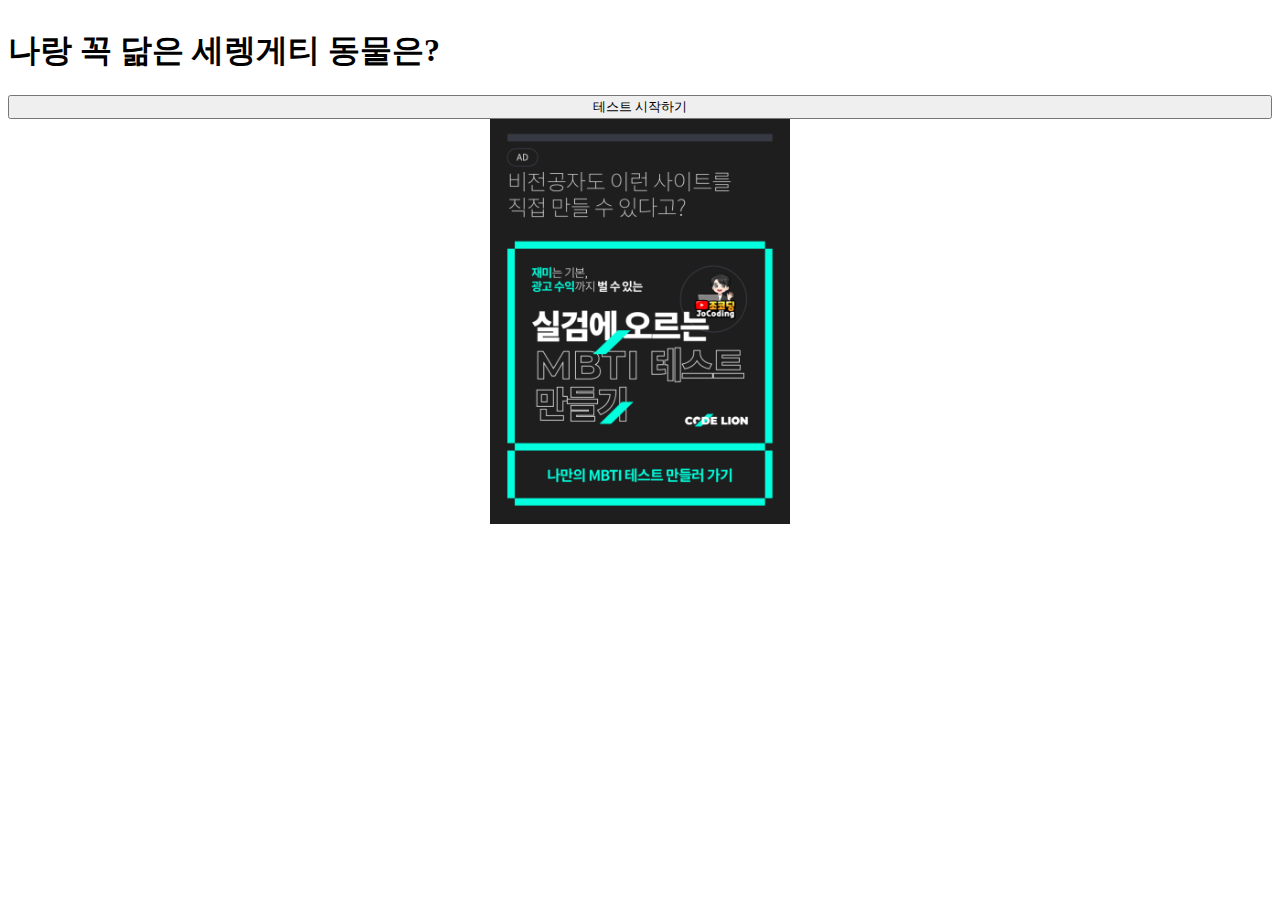
<file: index.html>
<!DOCTYPE html>
<html lang="en">
<head>
    <!-- 배포 https://app.netlify.com/
    공유 https://www.addthis.com/
    광고 https://adfit.kakao.com/ 
    네이버 서치 https://searchadvisor.naver.com/
    사이트맵 https://www.xml-sitemaps.com/ -->
    <meta charset="UTF-8">
    <meta http-equiv="X-UA-Compatible" content="IE=edge">
    <meta name="viewport" content="width=device-width, initial-scale=1.0">
    <title>세렝게티 동물 테스트</title>
    <meta name="description" content="나랑 꼭 닮은 동물을 mbti를 기반으로 추천해 주는 서비스 입니다">
    <meta property="og:type" content="website"> 
    <meta property="og:title" content="세렝게티 동물 테스트">
    <meta property="og:description" content="나랑 꼭 닮은 동물을 mbti를 기반으로 추천해 주는 서비스 입니다">
    <meta property="og:image" content="https://serengeti21.netlify.app/lion.png">
    <meta property="og:url" content="https://serengeti21.netlify.app/">
    <link rel="stylesheet" href="https://cdn.jsdelivr.net/npm/bootstrap@4.5.3/dist/css/bootstrap.min.css" integrity="sha384-TX8t27EcRE3e/ihU7zmQxVncDAy5uIKz4rEkgIXeMed4M0jlfIDPvg6uqKI2xXr2" crossorigin="anonymous">
    <link rel="stylesheet" href="style.css">
    
</head>
<body class="container">
    <article class="start">
        <h1 class="mt-5 text-center">나랑 꼭  닮은 세렝게티 동물은?</h1>
        <button type="button" class="btn btn-primary" onclick="start();"> 테스트 시작하기</button>
    </article>
    <article class="question">
        <div class="progress mt-5">
            <div class="progress-bar" role="progressbar" style="width: calc(100/12*1%)"></div>
        </div>
        <h2 id="title" class="text-center mt-5">문제</h2>
        <input type="hidden" value="EI" id="type">
        <button id="A" type="button" class="btn btn-primary mt-5">Primary</button>
        <button id="B" type="button" class="btn btn-primary mt-5">Primary</button>
    </article>
    <article class="result">
        <img id="img" class="rounded-circle mt-5" src="lion.jpg" alt="animal">
        <h2 id="animal" claa="text-center mt-5">동물이름</h2>
        <h3 id="explain" claa="text-center mt-5">설명</h3>
        
        <!-- Go to www.addthis.com/dashboard to customize your tools -->
        <div class="addthis_inline_share_toolbox_nauv share"></div>
    </article>

    <article class="kakao_ad mt-5">
        <ins class="kakao_ad_area" style="display:none;" 
        data-ad-unit    = "DAN-aManyXg7l9N5ukkU" 
        data-ad-width   = "320" 
        data-ad-height  = "100"></ins> 
    </article>

    <a class="mt-5 banner" href="https://www.codelion.net/catalog/Q291cnNlTm9kZTpqbW9r?utm_source=animal_test&utm_medium=web_lecture&utm_campaign=dlwotjd9909@likelion.org">
        <img class="banner-img" src="banner.png" alt="banner">
    </a>
    <script type="text/javascript" src="//t1.daumcdn.net/kas/static/ba.min.js" async></script>
    <input type="hidden" id="EI" value="0" >
    <input type="hidden" id="SN" value="0" >
    <input type="hidden" id="TF" value="0" >
    <input type="hidden" id="JP" value="0" >

    <script src="https://code.jquery.com/jquery-3.5.1.slim.min.js" integrity="sha384-DfXdz2htPH0lsSSs5nCTpuj/zy4C+OGpamoFVy38MVBnE+IbbVYUew+OrCXaRkfj" crossorigin="anonymous"></script>
    <script src="https://cdn.jsdelivr.net/npm/bootstrap@4.5.3/dist/js/bootstrap.bundle.min.js" integrity="sha384-ho+j7jyWK8fNQe+A12Hb8AhRq26LrZ/JpcUGGOn+Y7RsweNrtN/tE3MoK7ZeZDyx" crossorigin="anonymous"></script>
    <script>
        var num = 1;
        var q = {
            1: {"title":"문제 1번", "type":"EI", "A":"E", "B":"I"},
            2: {"title":"문제 2번", "type":"EI", "A":"E", "B":"I"},
            3: {"title":"문제 3번", "type":"EI", "A":"E", "B":"I"},
            4: {"title":"문제 4번", "type":"SN", "A":"S", "B":"N"},
            5: {"title":"문제 5번", "type":"SN", "A":"S", "B":"N"},
            6: {"title":"문제 6번", "type":"SN", "A":"S", "B":"N"},
            7: {"title":"문제 7번", "type":"TF", "A":"T", "B":"F"},
            8: {"title":"문제 8번", "type":"TF", "A":"T", "B":"F"},
            9: {"title":"문제 9번", "type":"TF", "A":"T", "B":"F"},
            10: {"title":"문제 10번", "type":"JP", "A":"J", "B":"P"},
            11: {"title":"문제 11번", "type":"JP", "A":"J", "B":"P"},
            12: {"title":"문제 12번", "type":"JP", "A":"J", "B":"P"},
        }
        var result = {
            "ISTJ":{"animal":"하마", "explain":"하마 설명", "img":"lion.jpg"},
            "ISFJ":{"animal":"부엉이", "explain":"부엉이 설명", "img":"lion.jpg"},
            "INFJ":{"animal":"물소", "explain":"물소 설명", "img":"lion.jpg"},
            "INTJ":{"animal":"치타", "explain":"치타 설명", "img":"lion.jpg"},
            "ISTP":{"animal":"나무늘보", "explain":"나무늘보 설명", "img":"lion.jpg"},
            "ISFP":{"animal":"거북이", "explain":"거북이 설명", "img":"lion.jpg"},
            "INFP":{"animal":"코끼리", "explain":"코끼리 설명", "img":"lion.jpg"},
            "INTP":{"animal":"침팬지", "explain":"침팬지 설명", "img":"lion.jpg"},
            "ESTP":{"animal":"악어", "explain":"악어 설명", "img":"lion.jpg"},
            "ESFP":{"animal":"미어캣", "explain":"미어캣 설명", "img":"lion.jpg"},
            "ENFP":{"animal":"사자", "explain":"사자 설명", "img":"lion.jpg"},
            "ENTP":{"animal":"새", "explain":"새 설명", "img":"lion.jpg"},
            "ESTJ":{"animal":"기린", "explain":"기린 설명", "img":"lion.jpg"},
            "ESFJ":{"animal":"고릴라", "explain":"고릴라 설명", "img":"lion.jpg"},
            "ENFJ":{"animal":"카피바라", "explain":"카피바라 설명", "img":"lion.jpg"},
            "ENTJ":{"animal":"호랑이", "explain":"호랑이 설명", "img":"lion.jpg"}
        }
        function start(){
            $(".start").hide();
            $(".question").show();
            next();
        }
        $("#A").click(function(){
            var type = $("#type").val();
            var preValue = $("#"+type).val();
            $("#"+type).val(parseInt(preValue)+1)
            next();
        });
        $("#B").click(function(){
            next();
        });

        function next(){
            if (num==13){
                $(".question").hide();
                $(".result").show();
                var mbti = "";
                ($("#EI").val() < 2) ? mbti+="I" : mbti+="E";
                ($("#SN").val() < 2) ? mbti+="N" : mbti+="S";
                ($("#TF").val() < 2) ? mbti+="F" : mbti+="T";
                ($("#JP").val() < 2) ? mbti+="P" : mbti+="J";
                $("#img").attr("src",result[mbti]["img"])
                $("#animal").html(result[mbti]["animal"])
                $("#explain").html(result[mbti]["explain"])
            }
            else{
                $(".progress-bar").attr('style','width: calc(100/12*'+num+'%)');
                $("#title").html(q[num]["title"]);
                $("#type").val(q[num]["type"]);
                $("#A").html(q[num]["A"]);
                $("#B").html(q[num]["B"]);
                num++;
            }
            
        }
    </script>
    <!-- Go to www.addthis.com/dashboard to customize your tools -->
    <script type="text/javascript" src="//s7.addthis.com/js/300/addthis_widget.js#pubid=ra-61f6355242654948"></script>

</body>
</html>
</file>
<file: style.css>
article{
    display: flex;
    flex-direction: column;
}

.question{
    display: none;
}

.result{
    display: none;
}

#img{
    width: 300px;
    height: 300px;
    margin: 0 auto;
}

.share{
    margin: 0 auto;
}

.kakao_ad{
    width:320px;
    margin: 0 auto;
}

.banner{
    display: flex;
    justify-content: center;
    width: 300px;
    margin: 0 auto;
}

.banner-img{
    width:300px;
}
</file>
